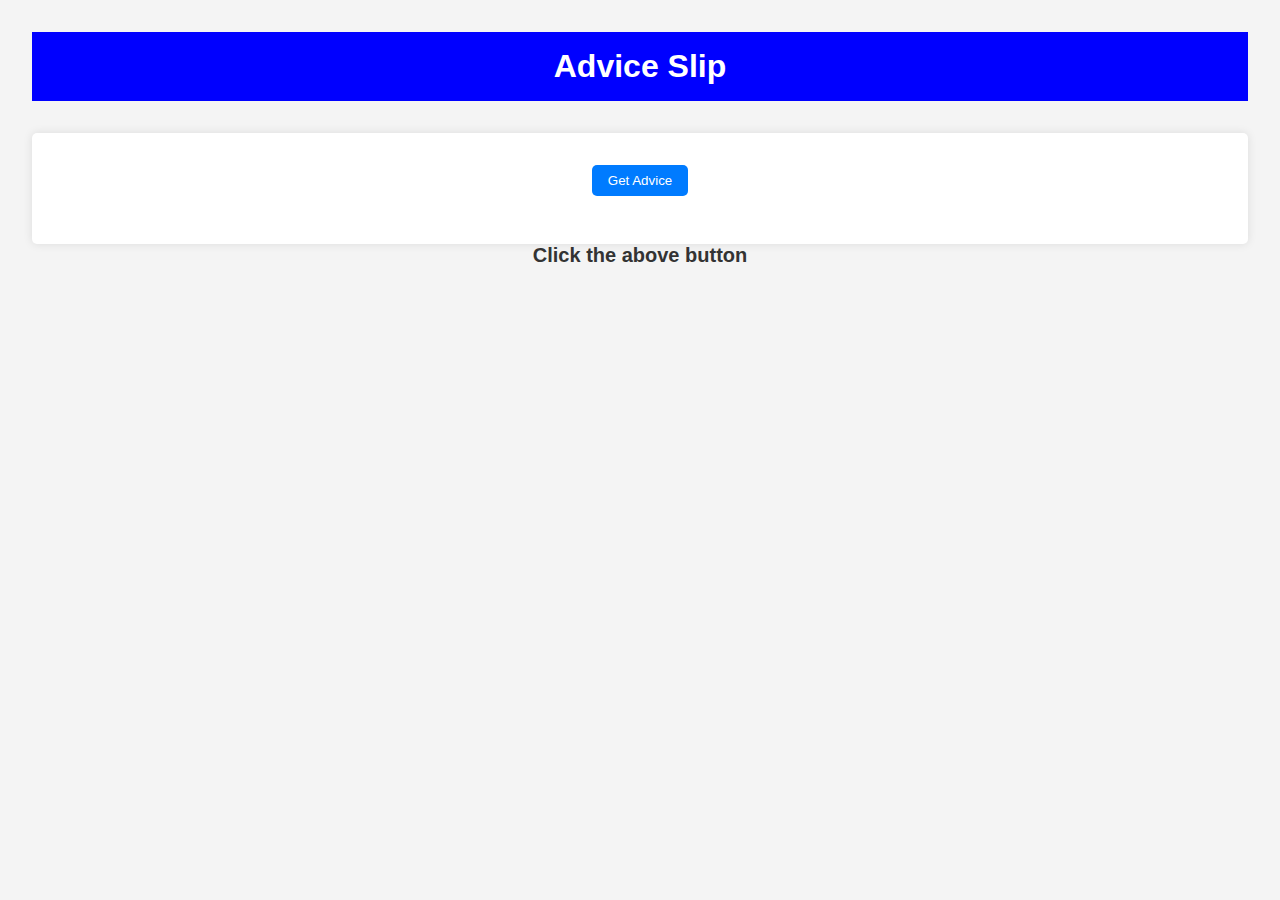
<file: Advice Slip API/index.html>
<!DOCTYPE html>
<html lang="en">
<head>
    <meta charset="UTF-8">
    <meta name="viewport" content="width=device-width, initial-scale=1.0">
    <title>Advice Slip</title>
    <link rel="stylesheet" href="style.css">
    <link rel="stylesheet" href="https://cdn.jsdelivr.net/npm/bootstrap@5.3.2/dist/css/bootstrap.min.css" integrity="sha384-T3c6CoIi6uLrA9TneNEoa7RxnatzjcDSCmG1MXxSR1GAsXEV/Dwwykc2MPK8M2HN" crossorigin="anonymous">
</head>
<body>
    <header>
        <h1>Advice Slip</h1>
    </header>
    <main>
        <section id="advice-section">
            <button id="fetch-advice">Get Advice</button>
            <p id="advice-result"></p>
        </section>
    </main>
    <footer>
        <p><b>Click the above button</b></p>
    </footer>

    <script src="script.js"></script>
    <script src="https://cdn.jsdelivr.net/npm/bootstrap@5.3.2/dist/js/bootstrap.bundle.min.js" integrity="sha384-C6RzsynM9kWDrMNeT87bh95OGNyZPhcTNXj1NW7RuBCsyN/o0jlpcV8Qyq46cDfL" crossorigin="anonymous"></script>
</body>
</html>
</file>
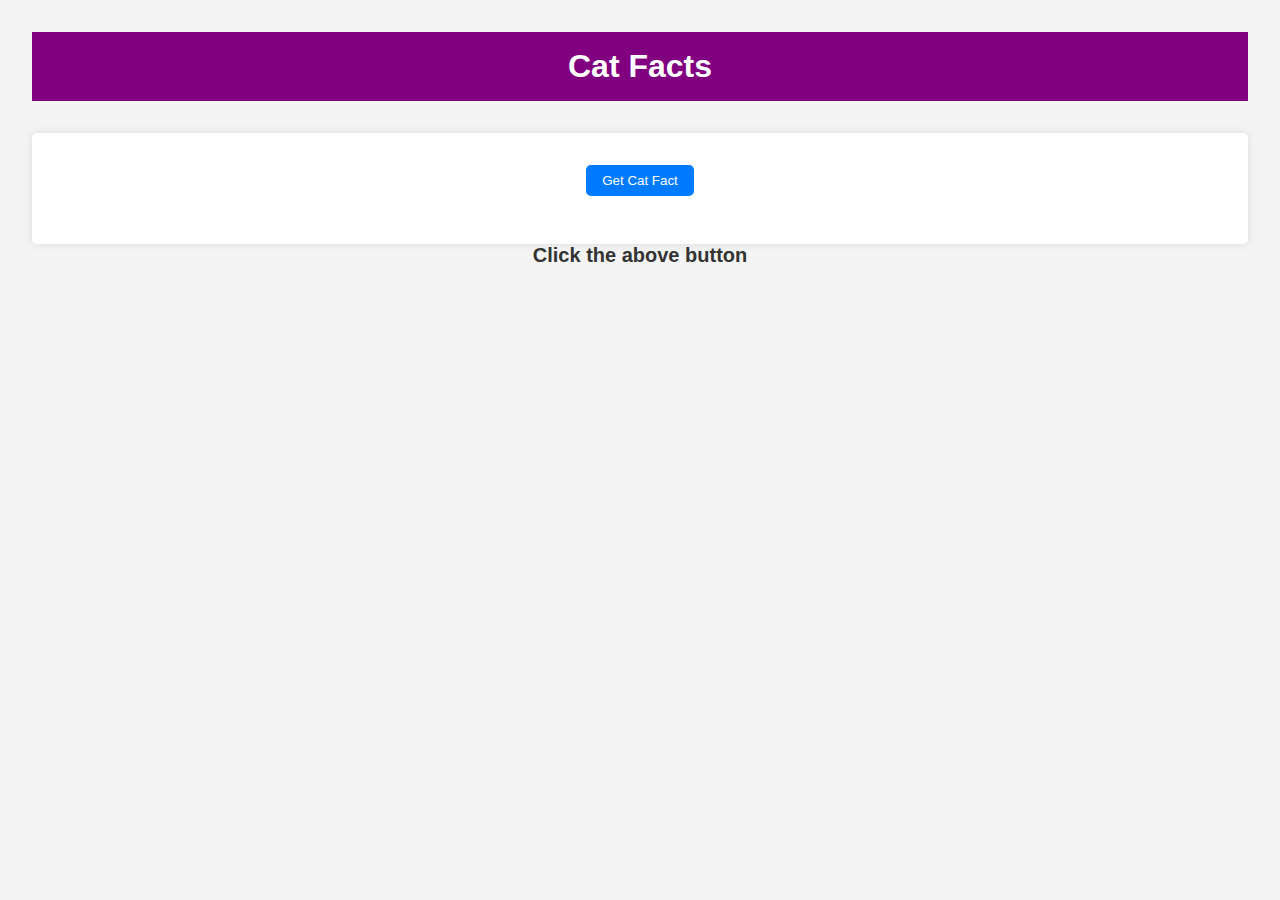
<file: Cat Facts API/index.html>
<!DOCTYPE html>
<html lang="en">
<head>
    <meta charset="UTF-8">
    <meta name="viewport" content="width=device-width, initial-scale=1.0">
    <title>Cat Facts</title>
    <link rel="stylesheet" href="style.css">
    <link rel="stylesheet" href="https://cdn.jsdelivr.net/npm/bootstrap@5.3.2/dist/css/bootstrap.min.css" integrity="sha384-T3c6CoIi6uLrA9TneNEoa7RxnatzjcDSCmG1MXxSR1GAsXEV/Dwwykc2MPK8M2HN" crossorigin="anonymous">
</head>
<body>
    <header>
        <h1>Cat Facts</h1>
    </header>
    <main>
        <section id="cat-facts-section">
            <button id="fetch-cat-fact">Get Cat Fact</button>
            <p id="cat-fact-result"></p>
        </section>
    </main>
    <footer>
        <p><b>Click the above button</b></p>
    </footer>
    <script src="https://cdn.jsdelivr.net/npm/bootstrap@5.3.2/dist/js/bootstrap.bundle.min.js" integrity="sha384-C6RzsynM9kWDrMNeT87bh95OGNyZPhcTNXj1NW7RuBCsyN/o0jlpcV8Qyq46cDfL" crossorigin="anonymous"></script>
    <script src="script.js"></script>
</body>
</html>
</file>
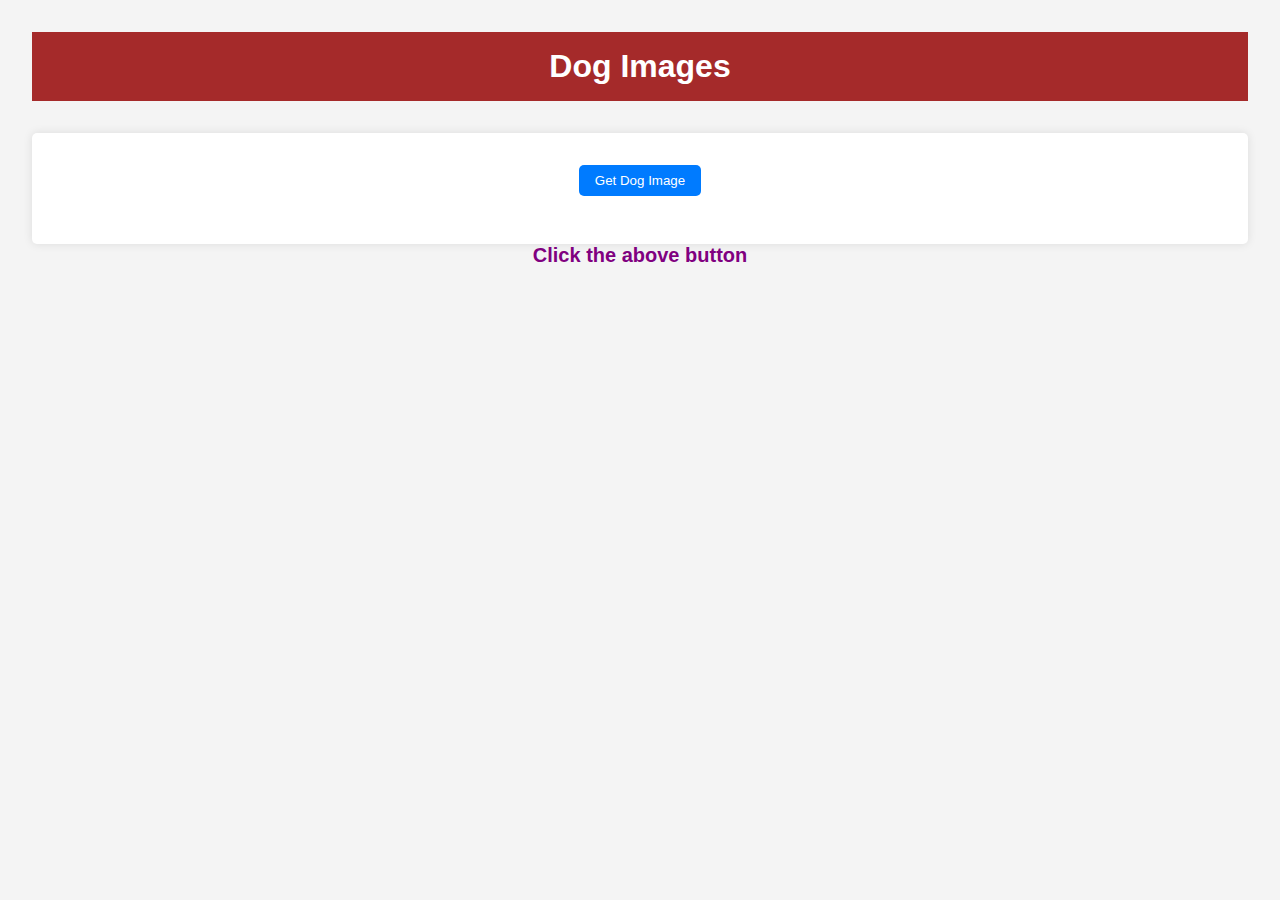
<file: Dog CEO's Dog API/index.html>
<!DOCTYPE html>
<html lang="en">
<head>
    <meta charset="UTF-8">
    <meta name="viewport" content="width=device-width, initial-scale=1.0">
    <title>Dog Images</title>
    <link rel="stylesheet" href="style.css">
    <link rel="stylesheet" href="https://cdn.jsdelivr.net/npm/bootstrap@5.3.2/dist/css/bootstrap.min.css" integrity="sha384-T3c6CoIi6uLrA9TneNEoa7RxnatzjcDSCmG1MXxSR1GAsXEV/Dwwykc2MPK8M2HN" crossorigin="anonymous">
</head>
<body>
    <header>
        <h1>Dog Images</h1>
    </header>
    <main>
        <section id="dog-images-section">
            <button id="fetch-dog-image">Get Dog Image</button>
            <div id="dog-image-result"></div>
        </section>
    </main>
    <footer>
        <p><b>Click the above button </b></p>
    </footer>
    <script src="https://cdn.jsdelivr.net/npm/bootstrap@5.3.2/dist/js/bootstrap.min.js"></script>

    <script src="script.js"></script>
</body>
</html>
</file>
<file: Advice Slip API/style.css>
/* General reset and box-sizing */
* {
    margin: 0;
    padding: 0;
    box-sizing: border-box;
}

body {
    font-family: Arial, sans-serif;
    background-color: #f4f4f4;
    color: #333;
    text-align: center;
    padding: 2rem;
}

header {
    background: blue;
    color: #fff;
    padding: 1rem 0;
    margin-bottom: 2rem;
    text-align: center;
}

main {
    background: #fff;
    padding: 2rem;
    border-radius: 5px;
    box-shadow: 0 0 10px rgba(0, 0, 0, 0.1);
    text-align: center;
}

button {
    background: #007BFF;
    color: #fff;
    border: none;
    padding: 0.5rem 1rem;
    cursor: pointer;
    border-radius: 5px;
}

button:hover {
    background: #0056b3;
}

#advice-result {
    margin-top: 1rem;
    font-size: 1.2rem;
}
footer {
      text-align: center;
      font-size: 20px;

}
</file>
<file: Cat Facts API/style.css>
/* General reset and box-sizing */
* {
    margin: 0;
    padding: 0;
    box-sizing: border-box;
}

body {
    font-family: Arial, sans-serif;
    background-color: #f4f4f4;
    color: #333;
    text-align: center;
    padding: 2rem;
}

header {
    background: purple;
    color: #fff;
    padding: 1rem 0;
    margin-bottom: 2rem;
    text-align:center ;
}

main {
    background: #fff;
    padding: 2rem;
    border-radius: 5px;
    box-shadow: 0 0 10px rgba(0, 0, 0, 0.1);
    text-align:center ;

}

button {
    background: #007BFF;
    color: #fff;
    border: none;
    padding: 0.5rem 1rem;
    cursor: pointer;
    border-radius: 5px;
}

button:hover {
    background: #0056b3;
}

#cat-fact-result {
    margin-top: 1rem;
    font-size: 1.2rem;
}
footer{
    text-align: center;
    font-size: 20px;
}
</file>
<file: Dog CEO's Dog API/style.css>
/* General reset and box-sizing */
* {
    margin: 0;
    padding: 0;
    box-sizing: border-box;
}

body {
    font-family: Arial, sans-serif;
    background-color: #f4f4f4;
    color: purple;
    text-align: center;
    padding: 2rem;
}

header {
    background: brown;
    color: #fff;
    padding: 1rem 0;
    margin-bottom: 2rem;
    text-align: center;
}

main {
    background: #fff;
    padding: 2rem;
    border-radius: 5px;
    box-shadow: 0 0 10px rgba(0, 0, 0, 0.1);
    text-align: center;
}


button {
    background: #007BFF;
    color: #fff;
    border: none;
    padding: 0.5rem 1rem;
    cursor: pointer;
    border-radius: 5px;
}

button:hover {
    background: #0056b3;
}

#dog-image-result {
    margin-top: 1rem;
}

#dog-image-result img {
    max-width: 100%;
    height: auto;
    border-radius: 5px;
}
footer{
    text-align: center;
    font-size: 20px;

}
</file>
